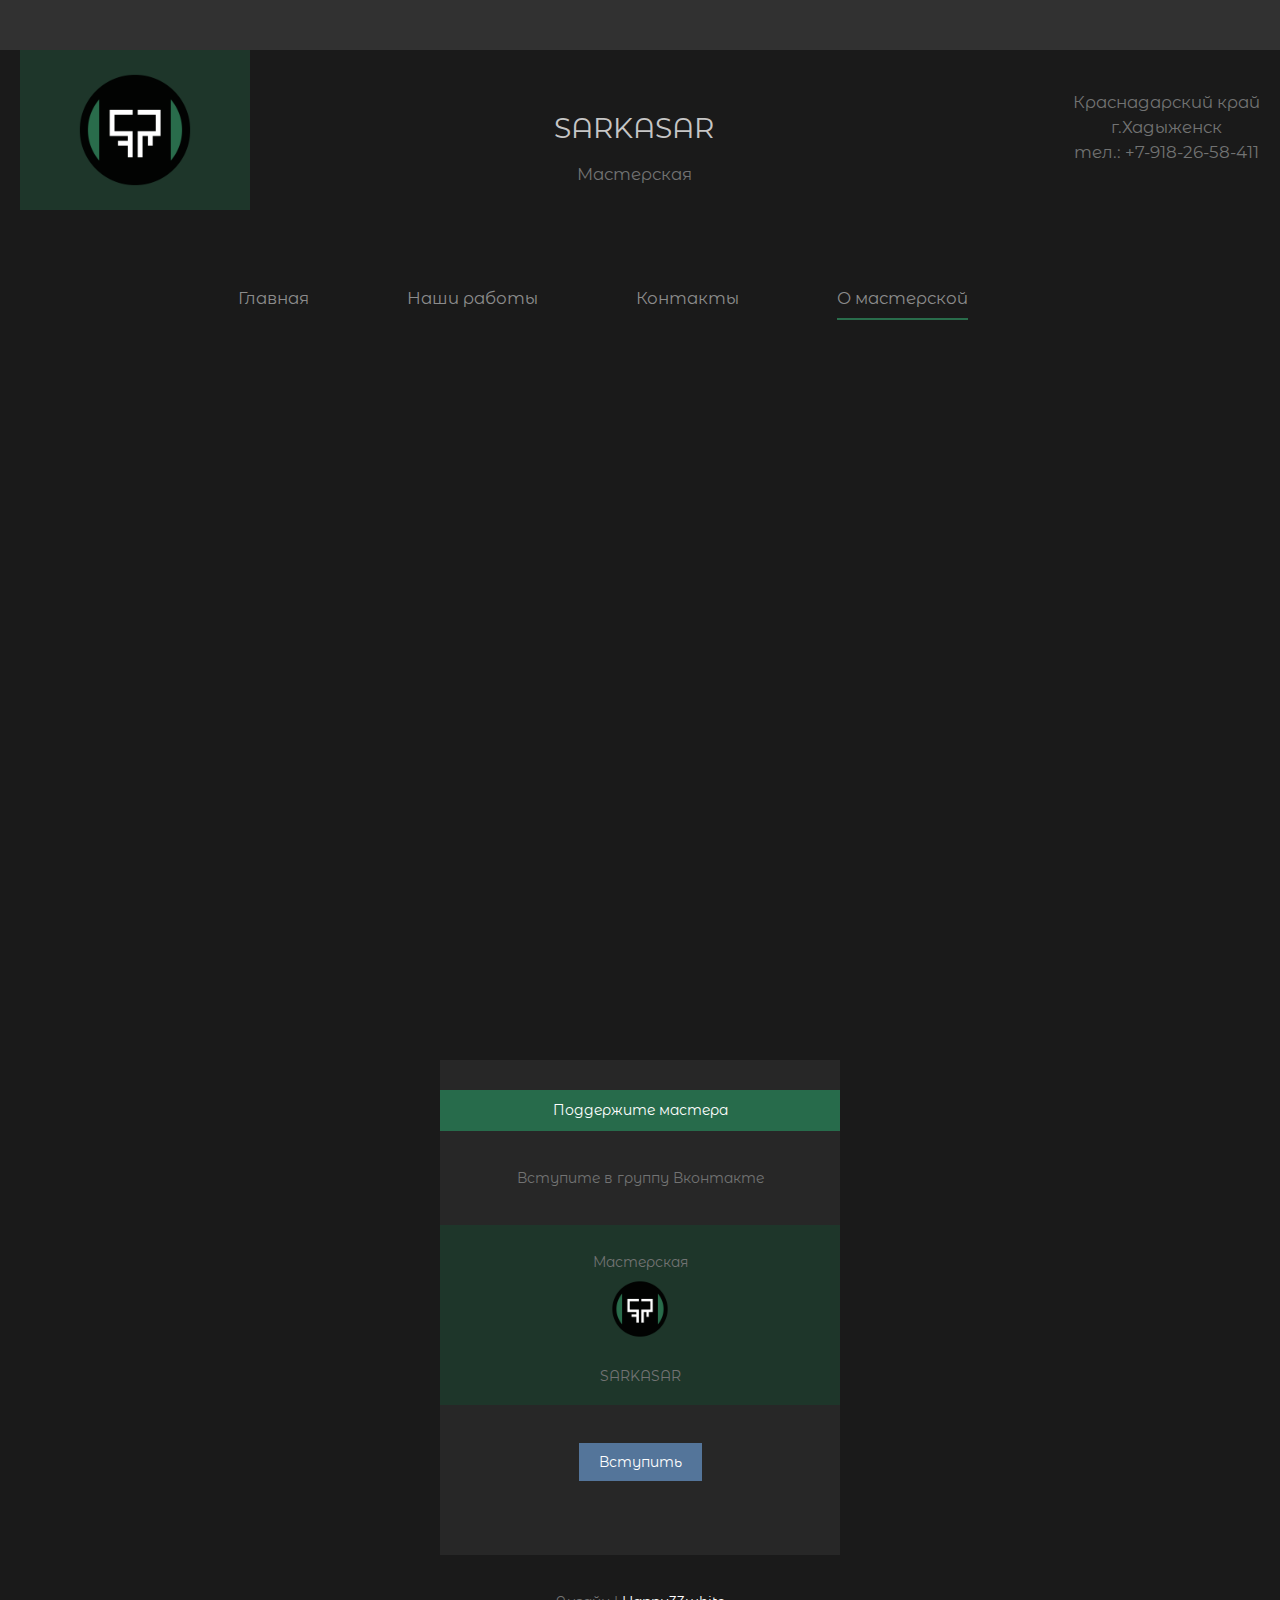
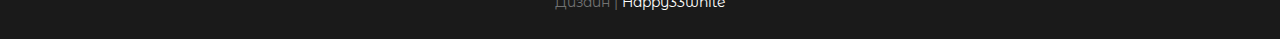
<file: history.html>
<!DOCTYPE HTML PUBLIC "-//W3C//DTD HTML 4.01 Transitional//EN" "http://www.w3.org/TR/html4/loose.dtd">
<head>
<meta charset="utf-8">
<meta name="description" content="История появления мастерской  | SARKASAR | ">
<meta name="keywords" content="Мастерская ручной работы, изделия ручной работы handmade, изделия из меди фото, ювелирные изделия из меди, реклама изделий ручной работы, подарки изделия ручной работы, мастерская украшений ручной работы, купить изделия из меди, заказать кованое изделие из меди, кованые украшения из меди, изделия ручной работы своими руками. ">

<title>Sarkasar | О мастерской. История создания.</title>

 <meta name="viewport" content="width=device-width, initial-scale=1">
 <meta name="yandex-verification" content="38a83c4a9b0799a8">
 <link rel=”canonical” href=”http://sarkasar.ru/history.html”/>
<link type="text/css" rel="stylesheet" href="/style/style.css">
<link href="https://fonts.googleapis.com/css?family=Montserrat+Alternates" rel="stylesheet">
<link rel="icon" href ="/style/favicon.png" type= "image/x-icon">
 <link rel="shortcut icon" href ="/style/favicon.png" type="image/x-icon"> 
 
 <script type="application/ld+json">
{
  "@context" : "http://schema.org",
  "@type" : "Organization",
  "name" : "SARKASAR",
  "url" : "http://sarkasar.ru",
  "logo": "https://sarkasar.ru/style/Logotype.png",
  "sameAs" : [ "http://vk.com/sarkasar" ],
  "contactPoint": {
    "@type": "ContactPoint",
    "telephone": "+7-918-26-58-411",
    "contactType": "Customer service"}}
</script>
 
 <!-- Global site tag (gtag.js) - Google Analytics -->
<script async src="https://www.googletagmanager.com/gtag/js?id=UA-49498188-2"></script>
<script>
  window.dataLayer = window.dataLayer || [];
  function gtag(){dataLayer.push(arguments);}
  gtag('js', new Date());

  gtag('config', 'UA-49498188-2');
</script>
 <!-- Global site tag (gtag.js) - Google Analytics -->
<!--[if lt IE 9]>
 <script src="http://html5shiv.googlecode.com/svn/trunk/html5.js"></script>
 <![endif]-->
</head>
<body>

 <div id="IndexBody">

 <div id="IndexHead">
 <a href="http://sarkasar.ru" title="Мастерская Саркасар"><div id="IndexHeadLogo"> <img src="/style/Logotype.png" alt="Логотип Sarkasar"></div></a>
  <div id="HeadName">
   <div id="HeadNameLogo"><p>SARKASAR</p><div id="HeadNameJob"><span>Мастерская</span>   </div> </div></div>
  <div id="HeadAdress"> <li> <p>Краснадарский край</p></li>
<li><p>г.Хадыженск</p></li>
  <li><p>тел.: +7-918-26-58-411</p></li></div>
  </div> 

<nav>
<div id="NavMenu"><li><a href="/" title="На главную" >Главная</a></li>
   <li><a href="/zakaz.html" title="Работы мастерской Саркасар" >Наши работы</a></li>
  <li><a href="/kontakti.html" title="Контакты мастерской" >Контакты</a></li>
  <li><a href="/history.html" title="История Саркасар" class="LinkActive">О мастерской</a></li>
</div>
</nav>

</div>
 </body>
<footer>
<div id="IndexFooter">
  <div id="FooterBody">
      <div id="HappyMaster"><p>Поддержите мастера</p>
   
      <div id="HappyMasterSlogan"> <span>Вступите в группу Вконтакте</span></div> </div>
       <div id="MasterGroup">
       <div id="MasterGroupUp">Мастерская</div> 
       
       <div id="FooterLogo"><img src="/style/Logotype.png" alt="Логотип Sarkasar"></div>
       <div id="MasterGroupBottom">SARKASAR </div> </div> 
      <div id="FollowVK"><a href="https://vk.com/sarkasar">Вступить</a></div>
    
      
   </div>

<noindex><div id="Happy33white">Дизайн |  <a href="http://happy33white.ru" title="Веб-дизайн от Happy33white">Happy<span>33</span>white</a></div> </noindex>
 

 <!-- Yandex.Metrika counter -->
<script type="text/javascript" >
    (function (d, w, c) {
        (w[c] = w[c] || []).push(function() {
            try {
                w.yaCounter42554019 = new Ya.Metrika({
                    id:42554019,
                    clickmap:true,
                    trackLinks:true,
                    accurateTrackBounce:true,
                    webvisor:true
                });
            } catch(e) { }
        });

        var n = d.getElementsByTagName("script")[0],
            s = d.createElement("script"),
            f = function () { n.parentNode.insertBefore(s, n); };
        s.type = "text/javascript";
        s.async = true;
        s.src = "https://mc.yandex.ru/metrika/watch.js";

        if (w.opera == "[object Opera]") {
            d.addEventListener("DOMContentLoaded", f, false);
        } else { f(); }
    })(document, window, "yandex_metrika_callbacks");
</script>
<noscript><div><img src="https://mc.yandex.ru/watch/42554019" style="position:absolute; left:-9999px;" alt="" /></div></noscript>
<!-- /Yandex.Metrika counter -->


 </div>   
   
</footer>  
    



</html>
</file>
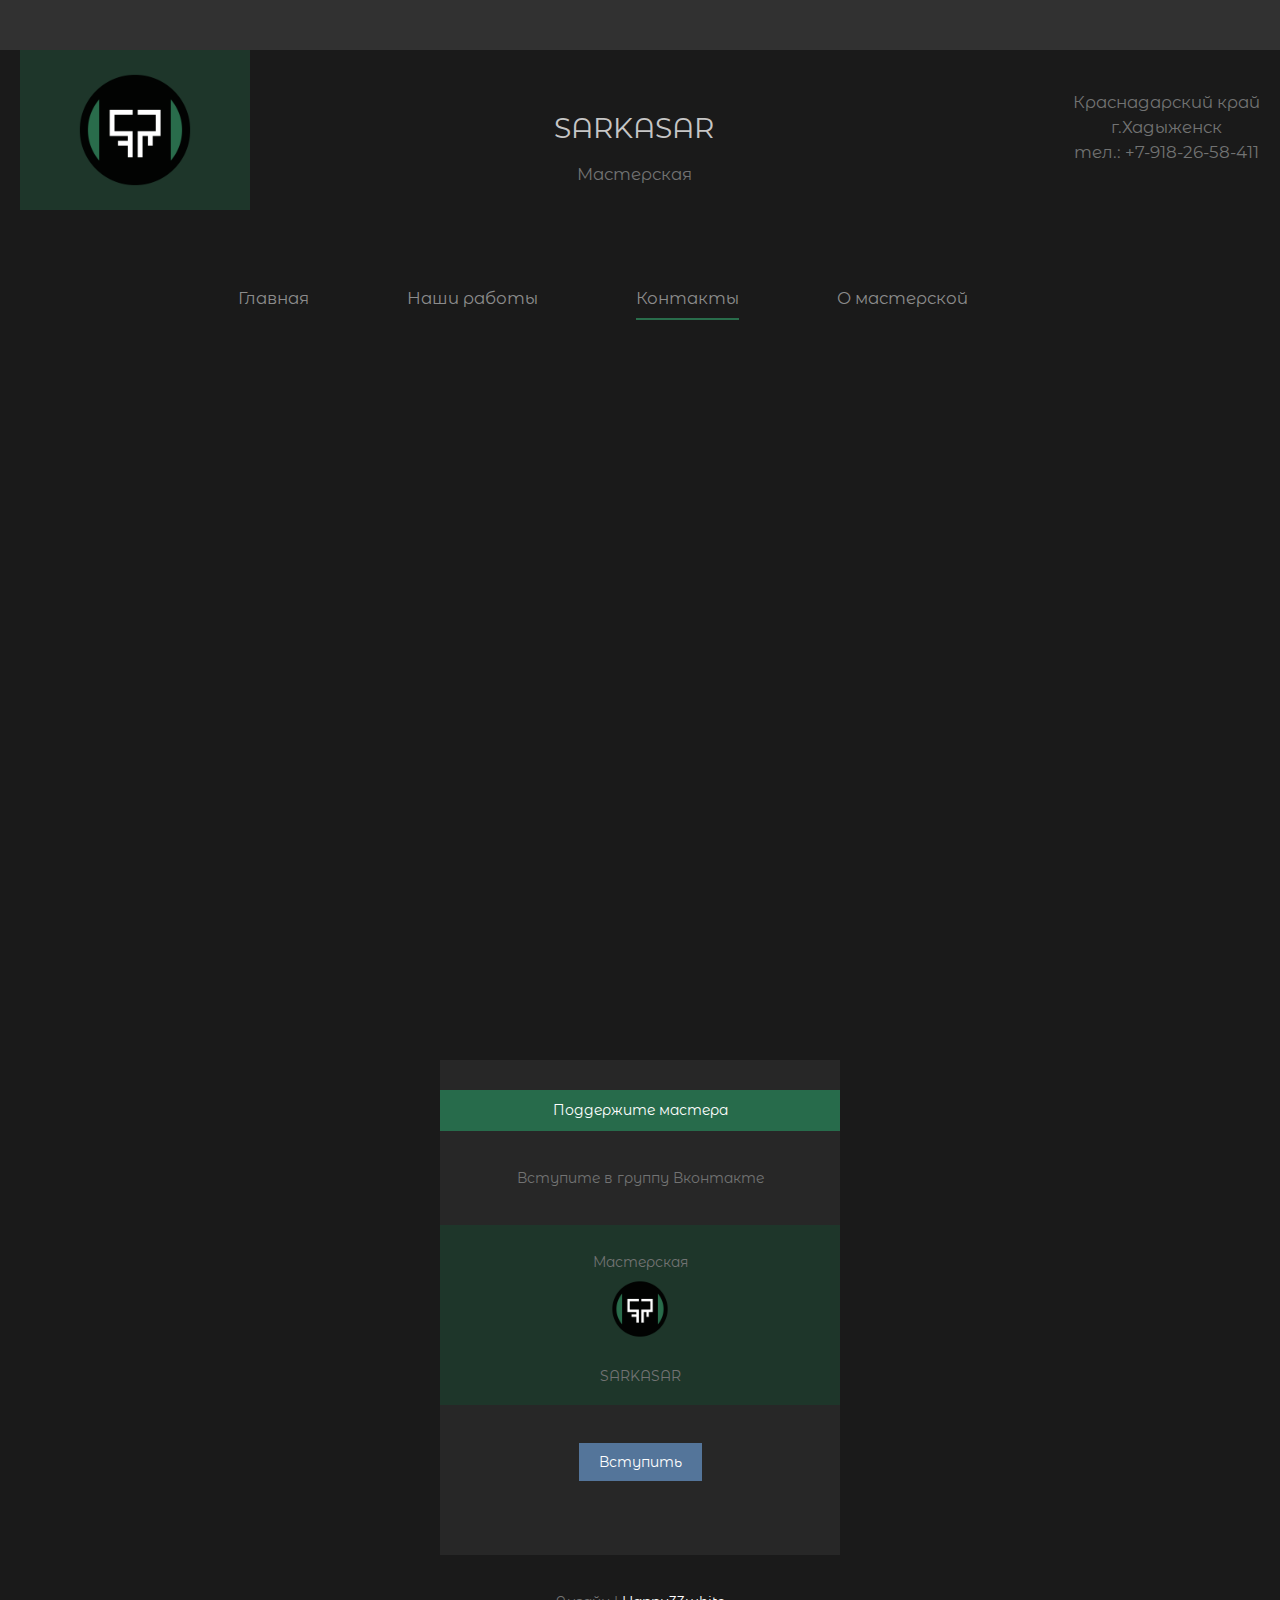
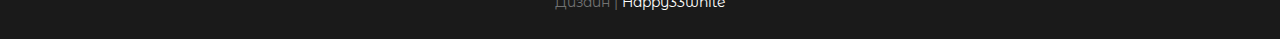
<file: kontakti.html>
<!DOCTYPE HTML PUBLIC "-//W3C//DTD HTML 4.01 Transitional//EN" "http://www.w3.org/TR/html4/loose.dtd">
<head>
<meta charset="utf-8">
<meta name="description" content="Контакты мастерской  | SARKASAR | г.Хадыженск, Краснодарский край. тел.: +7-918-26-58-411 | Страница вконтакте/SARKASAR | отправить Email">
<meta name="keywords" content="Мастерская ручной работы, изделия ручной работы handmade, изделия из меди фото, ювелирные изделия из меди, реклама изделий ручной работы, подарки изделия ручной работы, мастерская украшений ручной работы, купить изделия из меди, заказать кованое изделие из меди, кованые украшения из меди, изделия ручной работы своими руками. ">

<title>Sarkasar | Контакты : Адресс, телефон, Емайл.</title>

 <meta name="viewport" content="width=device-width, initial-scale=1">
 <meta name="yandex-verification" content="38a83c4a9b0799a8">
 <link rel=”canonical” href=”http://sarkasar.ru/kontakti.html”/>
<link type="text/css" rel="stylesheet" href="/style/style.css">
<link href="https://fonts.googleapis.com/css?family=Montserrat+Alternates" rel="stylesheet">
<link rel="icon" href ="/style/favicon.png" type= "image/x-icon">
 <link rel="shortcut icon" href ="/style/favicon.png" type="image/x-icon"> 
 
 <script type="application/ld+json">
{
  "@context" : "http://schema.org",
  "@type" : "Organization",
  "name" : "SARKASAR",
  "url" : "http://sarkasar.ru",
  "logo": "https://sarkasar.ru/style/Logotype.png",
  "sameAs" : [ "http://vk.com/sarkasar" ],
  "contactPoint": {
    "@type": "ContactPoint",
    "telephone": "+7-918-26-58-411",
    "contactType": "Customer service"}}
</script>
 
 <!-- Global site tag (gtag.js) - Google Analytics -->
<script async src="https://www.googletagmanager.com/gtag/js?id=UA-49498188-2"></script>
<script>
  window.dataLayer = window.dataLayer || [];
  function gtag(){dataLayer.push(arguments);}
  gtag('js', new Date());

  gtag('config', 'UA-49498188-2');
</script>
 <!-- Global site tag (gtag.js) - Google Analytics -->
<!--[if lt IE 9]>
 <script src="http://html5shiv.googlecode.com/svn/trunk/html5.js"></script>
 <![endif]-->
</head>
<body>

 <div id="IndexBody">

 <div id="IndexHead">
 <a href="http://sarkasar.ru" title="Мастерская Саркасар"><div id="IndexHeadLogo"> <img src="/style/Logotype.png" alt="Логотип Sarkasar"></div></a>
  <div id="HeadName">
   <div id="HeadNameLogo"><p>SARKASAR</p><div id="HeadNameJob"><span>Мастерская</span>   </div> </div></div>
  <div id="HeadAdress"> <li> <p>Краснадарский край</p></li>
<li><p>г.Хадыженск</p></li>
  <li><p>тел.: +7-918-26-58-411</p></li></div>
  </div> 

<nav>
<div id="NavMenu"><li><a href="/" title="На главную" >Главная</a></li>
  <li><a href="/zakaz.html" title="Работы мастерской Саркасар" >Наши работы</a></li>
  <li><a href="/kontakti.html" title="Контакты мастерской" class="LinkActive">Контакты</a></li>
  <li><a href="/history.html" title="История Саркасар">О мастерской</a></li>
</div>
</nav>

</div>
 </body>
<footer>
<div id="IndexFooter">
  <div id="FooterBody">
      <div id="HappyMaster"><p>Поддержите мастера</p>
   
      <div id="HappyMasterSlogan"> <span>Вступите в группу Вконтакте</span></div> </div>
       <div id="MasterGroup">
       <div id="MasterGroupUp">Мастерская</div> 
       
       <div id="FooterLogo"><img src="/style/Logotype.png" alt="Логотип Sarkasar"></div>
       <div id="MasterGroupBottom">SARKASAR </div> </div> 
      <div id="FollowVK"><a href="https://vk.com/sarkasar">Вступить</a></div>
    
      
   </div>

<noindex><div id="Happy33white">Дизайн |  <a href="http://happy33white.ru" title="Веб-дизайн от Happy33white">Happy<span>33</span>white</a></div> </noindex>
 

 <!-- Yandex.Metrika counter -->
<script type="text/javascript" >
    (function (d, w, c) {
        (w[c] = w[c] || []).push(function() {
            try {
                w.yaCounter42554019 = new Ya.Metrika({
                    id:42554019,
                    clickmap:true,
                    trackLinks:true,
                    accurateTrackBounce:true,
                    webvisor:true
                });
            } catch(e) { }
        });

        var n = d.getElementsByTagName("script")[0],
            s = d.createElement("script"),
            f = function () { n.parentNode.insertBefore(s, n); };
        s.type = "text/javascript";
        s.async = true;
        s.src = "https://mc.yandex.ru/metrika/watch.js";

        if (w.opera == "[object Opera]") {
            d.addEventListener("DOMContentLoaded", f, false);
        } else { f(); }
    })(document, window, "yandex_metrika_callbacks");
</script>
<noscript><div><img src="https://mc.yandex.ru/watch/42554019" style="position:absolute; left:-9999px;" alt="" /></div></noscript>
<!-- /Yandex.Metrika counter -->


 </div>   
   
</footer> 
    



</html>
</file>
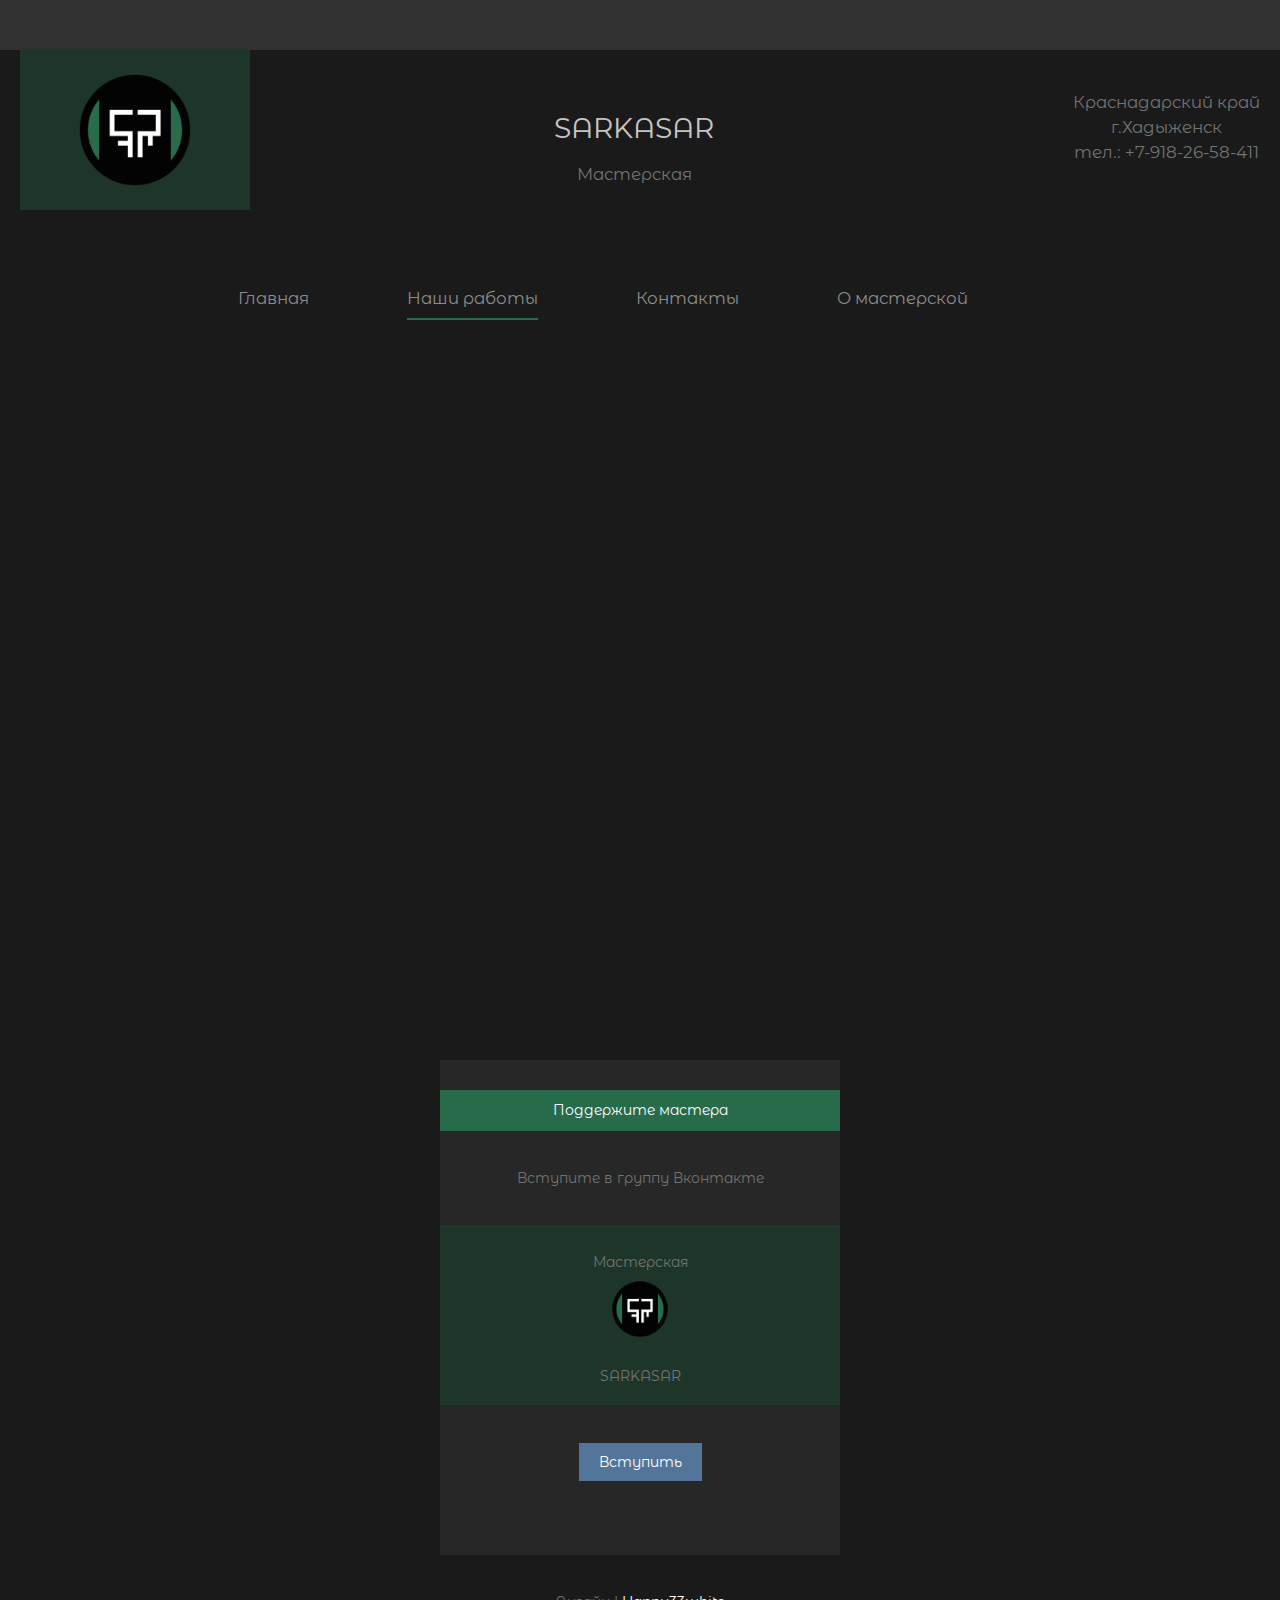
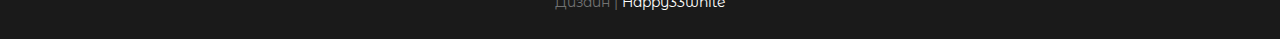
<file: PageJob.html>
<!DOCTYPE HTML PUBLIC "-//W3C//DTD HTML 4.01 Transitional//EN" "http://www.w3.org/TR/html4/loose.dtd">
<head>
<meta charset="utf-8">
<meta name="description" content="Портфолио мастерской  | SARKASAR | Технологии изготовления кованых украшений из меди | Фото изделий ручной работы. 
Портфолио изготовленных на заказ изделий ручной работы.">
<meta name="keywords" content="Мастерская ручной работы, изделия ручной работы handmade, изделия из меди фото, ювелирные изделия из меди, реклама изделий ручной работы, подарки изделия ручной работы, мастерская украшений ручной работы, купить изделия из меди, заказать кованое изделие из меди, кованые украшения из меди, изделия ручной работы своими руками. ">

<title>Sarkasar | Каталог - портфолио кованых изделий из меди.</title>

 <meta name="viewport" content="width=device-width, initial-scale=1">
 <meta name="yandex-verification" content="38a83c4a9b0799a8">
 <link rel=”canonical” href=”http://sarkasar.ru/PageJob.html”/>
<link type="text/css" rel="stylesheet" href="/style/style.css">
<link href="https://fonts.googleapis.com/css?family=Montserrat+Alternates" rel="stylesheet">
<link rel="icon" href ="/style/favicon.png" type= "image/x-icon">
 <link rel="shortcut icon" href ="/style/favicon.png" type="image/x-icon"> 
 
 <script type="application/ld+json">
{
  "@context" : "http://schema.org",
  "@type" : "Organization",
  "name" : "SARKASAR",
  "url" : "http://sarkasar.ru",
  "logo": "https://sarkasar.ru/style/Logotype.png",
  "sameAs" : [ "http://vk.com/sarkasar" ],
  "contactPoint": {
    "@type": "ContactPoint",
    "telephone": "+7-918-26-58-411",
    "contactType": "Customer service"}}
</script>
 
 <!-- Global site tag (gtag.js) - Google Analytics -->
<script async src="https://www.googletagmanager.com/gtag/js?id=UA-49498188-2"></script>
<script>
  window.dataLayer = window.dataLayer || [];
  function gtag(){dataLayer.push(arguments);}
  gtag('js', new Date());

  gtag('config', 'UA-49498188-2');
</script>
 <!-- Global site tag (gtag.js) - Google Analytics -->
<!--[if lt IE 9]>
 <script src="http://html5shiv.googlecode.com/svn/trunk/html5.js"></script>
 <![endif]-->
</head>
<body>

 <div id="IndexBody">

 <div id="IndexHead">
 <a href="http://sarkasar.ru" title="Мастерская Саркасар"><div id="IndexHeadLogo"> <img src="/style/Logotype.png" alt="Логотип Sarkasar"></div></a>
  <div id="HeadName">
   <div id="HeadNameLogo"><p>SARKASAR</p><div id="HeadNameJob"><span>Мастерская</span>   </div> </div></div>
  <div id="HeadAdress"> <li> <p>Краснадарский край</p></li>
<li><p>г.Хадыженск</p></li>
  <li><p>тел.: +7-918-26-58-411</p></li></div>
  </div> 

<nav>
<div id="NavMenu"><li><a href="/" title="На главную" >Главная</a></li>
  <li><a href="/zakaz.html" title="Работы мастерской Саркасар" class="LinkActive">Наши работы</a></li>
  <li><a href="/kontakti.html" title="Контакты мастерской">Контакты</a></li>
  <li><a href="/history.html" title="История Саркасар">О мастерской</a></li>
</div>
</nav>


<div id="JobContent">
    
</div>


<!-- uSocial -->
<script async src="https://usocial.pro/usocial/usocial.js?v=6.1.4" data-script="usocial" charset="utf-8"></script>
<div class="uSocial-Share" data-pid="2cb6feaac45c3a990348456dc7cbbcba" data-type="share" data-options="round-rect,style1,default,absolute,horizontal,size24,eachCounter1,counter0" data-social="vk,ok,gPlus,pinterest,fb" data-mobile="vi,wa,sms"></div>
<!-- /uSocial -->


</div>
 </body>
<footer>
<div id="IndexFooter">
  <div id="FooterBody">
      <div id="HappyMaster"><p>Поддержите мастера</p>
   
      <div id="HappyMasterSlogan"> <span>Вступите в группу Вконтакте</span></div> </div>
       <div id="MasterGroup">
       <div id="MasterGroupUp">Мастерская</div> 
       
       <div id="FooterLogo"><img src="/style/Logotype.png" alt="Логотип Sarkasar"></div>
       <div id="MasterGroupBottom">SARKASAR </div> </div> 
      <div id="FollowVK"><a href="https://vk.com/sarkasar">Вступить</a></div>
    
      
   </div>

<noindex><div id="Happy33white">Дизайн |  <a href="http://happy33white.ru" title="Веб-дизайн от Happy33white">Happy<span>33</span>white</a></div> </noindex>
 

 <!-- Yandex.Metrika counter -->
<script type="text/javascript" >
    (function (d, w, c) {
        (w[c] = w[c] || []).push(function() {
            try {
                w.yaCounter42554019 = new Ya.Metrika({
                    id:42554019,
                    clickmap:true,
                    trackLinks:true,
                    accurateTrackBounce:true,
                    webvisor:true
                });
            } catch(e) { }
        });

        var n = d.getElementsByTagName("script")[0],
            s = d.createElement("script"),
            f = function () { n.parentNode.insertBefore(s, n); };
        s.type = "text/javascript";
        s.async = true;
        s.src = "https://mc.yandex.ru/metrika/watch.js";

        if (w.opera == "[object Opera]") {
            d.addEventListener("DOMContentLoaded", f, false);
        } else { f(); }
    })(document, window, "yandex_metrika_callbacks");
</script>
<noscript><div><img src="https://mc.yandex.ru/watch/42554019" style="position:absolute; left:-9999px;" alt="" /></div></noscript>
<!-- /Yandex.Metrika counter -->


 </div>   
   
</footer> 
    



</html>
</file>
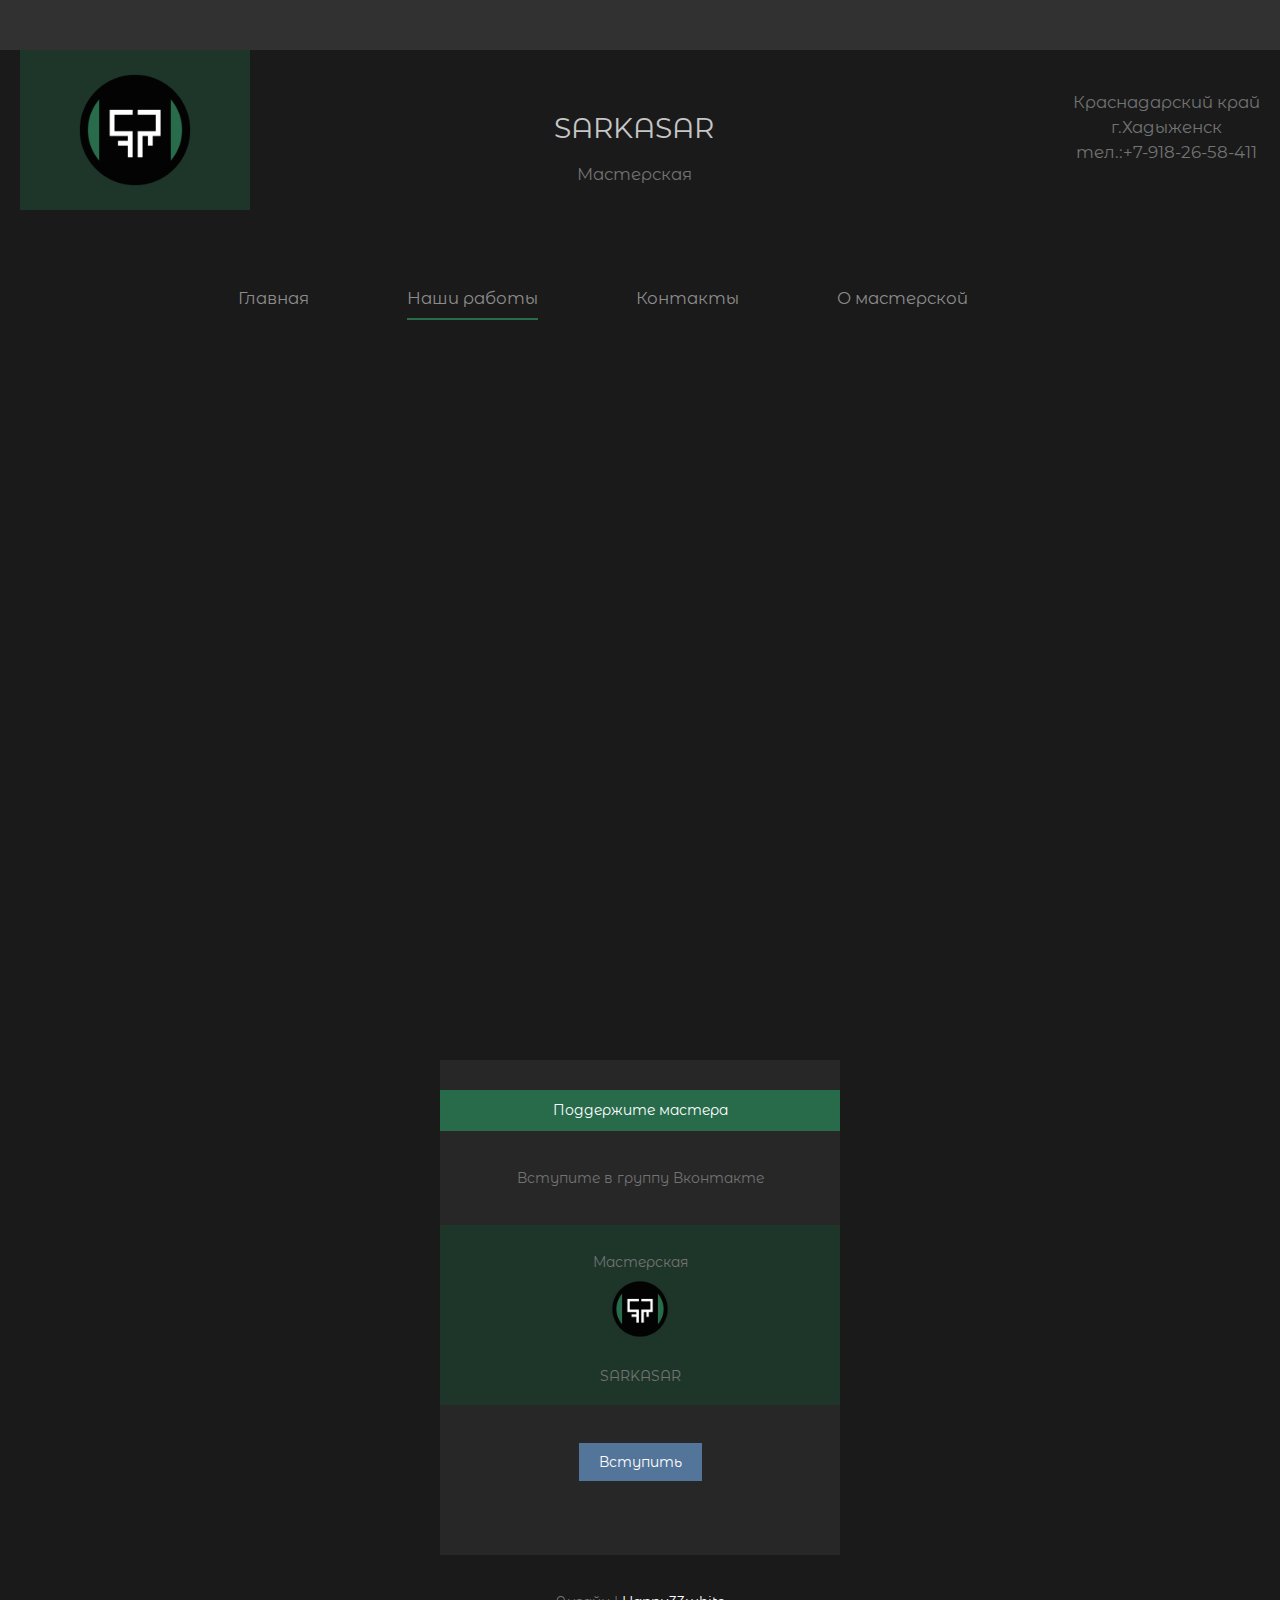
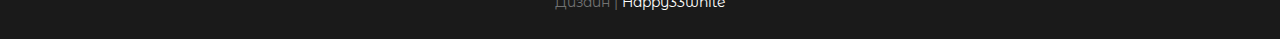
<file: zakaz.html>
<!DOCTYPE HTML PUBLIC "-//W3C//DTD HTML 4.01 Transitional//EN" "http://www.w3.org/TR/html4/loose.dtd">
<head>
<meta charset="utf-8">
<meta name="description" content="Портфолио мастерской  | SARKASAR | Технологии изготовления кованых украшений из меди | Фото изделий ручной работы. 
Портфолио изготовленных на заказ изделий ручной работы.">
<meta name="keywords" content="Мастерская ручной работы, изделия ручной работы handmade, изделия из меди фото, ювелирные изделия из меди, реклама изделий ручной работы, подарки изделия ручной работы, мастерская украшений ручной работы, купить изделия из меди, заказать кованое изделие из меди, кованые украшения из меди, изделия ручной работы своими руками. ">

<title>Sarkasar | Изготавливаем на заказ изделия ручной работы.</title>

 <meta name="viewport" content="width=device-width, initial-scale=1">
 <meta name="yandex-verification" content="38a83c4a9b0799a8">
 <link rel=”canonical” href=”http://sarkasar.ru/zakaz.html”/>
<link type="text/css" rel="stylesheet" href="/style/style.css">
<link href="https://fonts.googleapis.com/css?family=Montserrat+Alternates" rel="stylesheet">
<link rel="icon" href ="/style/favicon.png" type= "image/x-icon">
 <link rel="shortcut icon" href ="/style/favicon.png" type="image/x-icon"> 
 
 <script type="application/ld+json">
{
  "@context" : "http://schema.org",
  "@type" : "Organization",
  "name" : "SARKASAR",
  "url" : "http://sarkasar.ru",
  "logo": "https://sarkasar.ru/style/Logotype.png",
  "sameAs" : [ "http://vk.com/sarkasar" ],
  "contactPoint": {
    "@type": "ContactPoint",
    "telephone": "+7-918-26-58-411",
    "contactType": "Customer service"}}
</script>
 
 <!-- Global site tag (gtag.js) - Google Analytics -->
<script async src="https://www.googletagmanager.com/gtag/js?id=UA-49498188-2"></script>
<script>
  window.dataLayer = window.dataLayer || [];
  function gtag(){dataLayer.push(arguments);}
  gtag('js', new Date());

  gtag('config', 'UA-49498188-2');
</script>
 <!-- Global site tag (gtag.js) - Google Analytics -->
<!--[if lt IE 9]>
 <script src="http://html5shiv.googlecode.com/svn/trunk/html5.js"></script>
 <![endif]-->
</head>
<body>

 <div id="IndexBody">

 <div id="IndexHead">
 <a href="http://sarkasar.ru" title="Мастерская Саркасар"><div id="IndexHeadLogo"> <img src="/style/Logotype.png" alt="Логотип Sarkasar"></div></a>
  <div id="HeadName">
   <div id="HeadNameLogo"><p>SARKASAR</p><div id="HeadNameJob"><span>Мастерская</span>   </div> </div></div>
  <div id="HeadAdress"> <li> <p>Краснадарский край</p></li>
<li><p>г.Хадыженск</p></li>
  <li><p>тел.:+7-918-26-58-411</p></li></div>
  </div> 

<nav>
<div id="NavMenu"><li><a href="/" title="На главную" >Главная</a></li>
   <li><a href="/zakaz.html" title="Работы мастерской Саркасар" class="LinkActive">Наши работы</a></li>
  <li><a href="/kontakti.html" title="Контакты мастерской">Контакты</a></li>
  <li><a href="/history.html" title="История Саркасар">О мастерской</a></li>
</div>
</nav>

</div>
 </body>
<footer>
<div id="IndexFooter">
  <div id="FooterBody">
      <div id="HappyMaster"><p>Поддержите мастера</p>
   
      <div id="HappyMasterSlogan"> <span>Вступите в группу Вконтакте</span></div> </div>
       <div id="MasterGroup">
       <div id="MasterGroupUp">Мастерская</div> 
       
       <div id="FooterLogo"><img src="/style/Logotype.png" alt="Логотип Sarkasar"></div>
       <div id="MasterGroupBottom">SARKASAR </div> </div> 
      <div id="FollowVK"><a href="https://vk.com/sarkasar">Вступить</a></div>
    
      
   </div>

<noindex><div id="Happy33white">Дизайн |  <a href="http://happy33white.ru" title="Веб-дизайн от Happy33white">Happy<span>33</span>white</a></div> </noindex>
 

 <!-- Yandex.Metrika counter -->
<script type="text/javascript" >
    (function (d, w, c) {
        (w[c] = w[c] || []).push(function() {
            try {
                w.yaCounter42554019 = new Ya.Metrika({
                    id:42554019,
                    clickmap:true,
                    trackLinks:true,
                    accurateTrackBounce:true,
                    webvisor:true
                });
            } catch(e) { }
        });

        var n = d.getElementsByTagName("script")[0],
            s = d.createElement("script"),
            f = function () { n.parentNode.insertBefore(s, n); };
        s.type = "text/javascript";
        s.async = true;
        s.src = "https://mc.yandex.ru/metrika/watch.js";

        if (w.opera == "[object Opera]") {
            d.addEventListener("DOMContentLoaded", f, false);
        } else { f(); }
    })(document, window, "yandex_metrika_callbacks");
</script>
<noscript><div><img src="https://mc.yandex.ru/watch/42554019" style="position:absolute; left:-9999px;" alt="" /></div></noscript>
<!-- /Yandex.Metrika counter -->


 </div>   
   
</footer>   
    



</html>
</file>
<file: style/style.css>
@import url("/style/reset.css");
html {font-size: 14px;}
body {background:#313131; margin:0;padding:0;color:#727373;height:100%;}
body, table, tr, td {font-family:Montserrat Alternates,Verdana,Tahoma;font-size:14px;font-style:normal;}
hr {border:none;margin:5px 0;}
p {line-height: 1.5;}

a{text-decoration:none;}
a:link{color:#296C4B;}
a:visited{color:#f64747;}

::-webkit-scrollbar-button{width:3px;height:0px} ::-webkit-scrollbar-track {background-color:#F6F9FC} ::-webkit-scrollbar-thumb {-webkit-border-radius: 0px;border-radius: 0px;background-color:#4E566B;} ::-webkit-scrollbar-thumb:hover{background-color:#56999f;} ::-webkit-resizer{width:4px;height:0px} ::-webkit-scrollbar{width: 6px;}

#IndexBody{width:100%;background:#1A1A1A;min-height:1000px;}
#IndexHead{width:100%;margin:0 auto 30px;height:100px;}
#IndexHeadLogo{padding:5px 10px;width:25%;display:flex;align-items:center;justify-content:center;height: auto;background:#1E362A;float:left;}
#IndexHeadLogo img{width:70px;}
#IndexHeadLogo:hover{background:#276B4B;}

#HeadName{float:left;padding:10px 15px;height:100px;width:45%;display:flex;align-items:center;justify-content:center;height: auto;text-align:center;}
#HeadNameLogo p {color:#c6c6c6;font-size: 1.4rem;padding-top:10px;}
#HeadNameJob{text-align:center;padding-top:7px;}
#HeadNameJob span {font-size: 1rem;}

#HeadAdress{visibility:hidden;align-items:center;justify-content:center;height: auto;text-align:center;padding:15px 30px;}
#HeadAdress li {list-style: none;font-size: 1.2rem;}

#NavMenu{margin:0 auto 0;padding:0 10px;list-style-type: none;
align-items:center;justify-content:center;height: auto;text-align:center;}
#NavMenu li {font-size: 1.3rem;padding:10px 10px;}
#NavMenu li a{color:#8c8c8c;padding-bottom:10px;}
#NavMenu li a:hover{color:#fefefe;border-bottom:2px solid #296C4B;}


#IndexFooter{background:#1A1A1A;width:100%;padding:10px 0;}
#FooterBody{position: relative;margin:0 auto 40px;background:#272727;padding:30px 0;}
#FooterBodyBottomText{width: 50%; text-align: center;border-top:2px solid #1b1b1b;color:#464646;padding:20px 0 0 0;}
#FooterLogo {align-items:center;justify-content:center;}
#FooterLogo img{width:60px;width:60px;}
#HappyMaster{text-align: center;}
#HappyMaster p{background:#276B4B;color:#fefefe;padding:10px 0;}
#HappyMasterSlogan{padding:40px 0;text-align: center;}
#MasterGroup{position: relative;text-align: center;height:180px;background:#1E362A;}
#MasterGroupUp{position: relative;top:10px;padding:20px 0;}
#MasterGroupBottom{position: relative;top:10px;padding:20px 0;}
#FollowVK{text-align: center;width:100%;margin-top:50px;height:70px;}
#FollowVK a {color:#fefefe; background:#54759a;padding:10px 20px;width:120px;}
#Happy33white{text-align: center;}
#Happy33white a {color:#fefefe;}
#Happy33white span{color:#fefefe;}


@media screen and (min-width: 560px) {
#IndexHead{width:100%;padding:0;height:200px;}
#IndexHeadLogo{padding:5px 0;}
#HeadAdress{visibility: visible;float:right;padding:15px 45px;}
#IndexBody{width:100%}
#HeadName{width:30%;padding:0;height:100px;}
#HeadName p {font-size:26px;padding-bottom:7px;}   
#HeadNameJob{visibility: visible;}
#HeadNameLogo p {color:#c6c6c6;font-size: 1.5rem;padding-bottom:10px;}
#HeadNameJob{text-align:center;padding-top:7px;}
#HeadNameJob span {font-size: 1.2rem;}
#IndexFooter{margin:0 auto 0;width:100%;padding:10px 0 30px 0;background:#1A1A1A;}
#IndexHeadLogo{width:100%;display:flex;align-items:center;justify-content:center;height: auto;}
#IndexHeadLogo img{width:100px;}
    
}
@media (max-width: 560px) and (min-width: 900px)
 {
#IndexBody{margin:0 auto 0;width:90%;height:100%;min-height:1000px;}
#IndexHead{width:96%;padding:20px 2%;}
     #IndexHeadLogo{padding:5px 0;}
#HeadAdress{float:right;padding:15px 30px;}
#HeadAdress li span{font-weight: normal;}
#HeadName{width:40%;padding:0;height:100px;}
#HeadName p {font-size:26px;padding-bottom:7px;} 
#HeadNameLogo p {color:#c6c6c6;font-size: 1rem;padding-bottom:10px;}
#HeadNameJob{text-align:center;padding-top:15px;}
#HeadNameJob span {font-size: 1.9rem;}
#NavMenu li {display:inline-block;font-size: 1.1rem;}
#IndexFooter{width:100%;margin:0 auto 0;height:100%;background:#1A1A1A;}
#FooterBody{background:#1A1A1A;margin:0 auto 40px;width:400px;}
#IndexHeadLogo{width:152px;height:100px;}
#IndexHeadLogo img{width:152px;}
    
}
@media screen and (min-width:1230px) {
#IndexBody{margin:0 auto 0;max-width:1544px;height:100%;min-height:1000px;}
#IndexHead{max-width:1434px;width:100%;height:230px;margin:50px auto 0;}
#IndexHeadLogo{margin-left:20px;width:230px;height:150px;background:#1E362A;float:left;}
#IndexHeadLogo img{width:120px;height:120px;}
#IndexHeadLogo:hover{background:#276B4B;}
 #HeadName{padding:40px 0;height:100px;width:60%;display:flex;align-items:center;justify-content:center;text-align:center;}    
#HeadName p {font-size:33px;padding-bottom:20px;}
    #HeadNameLogo p {color:#c6c6c6;font-size: 2rem;padding-bottom:10px;}
#HeadAdress{float:right;padding:40px 20px;}
#NavMenu li {display:inline-block;font-size: 1.2rem;padding-right:5em;}
#IndexFooter{background:#1A1A1A;max-width:1544px;width:100%;margin:0 auto 0;height:100%;}
#FooterBody{margin:0 auto 40px;background:#272727;width:400px;}
#FooterLogo {display:flex;align-items:center;justify-content:center;width:100%;}
#FooterLogo img{width:60px;width:60px;}   
}



.LinkActive {border-bottom:2px solid #296C4B;padding-bottom:10px;}
</file>
